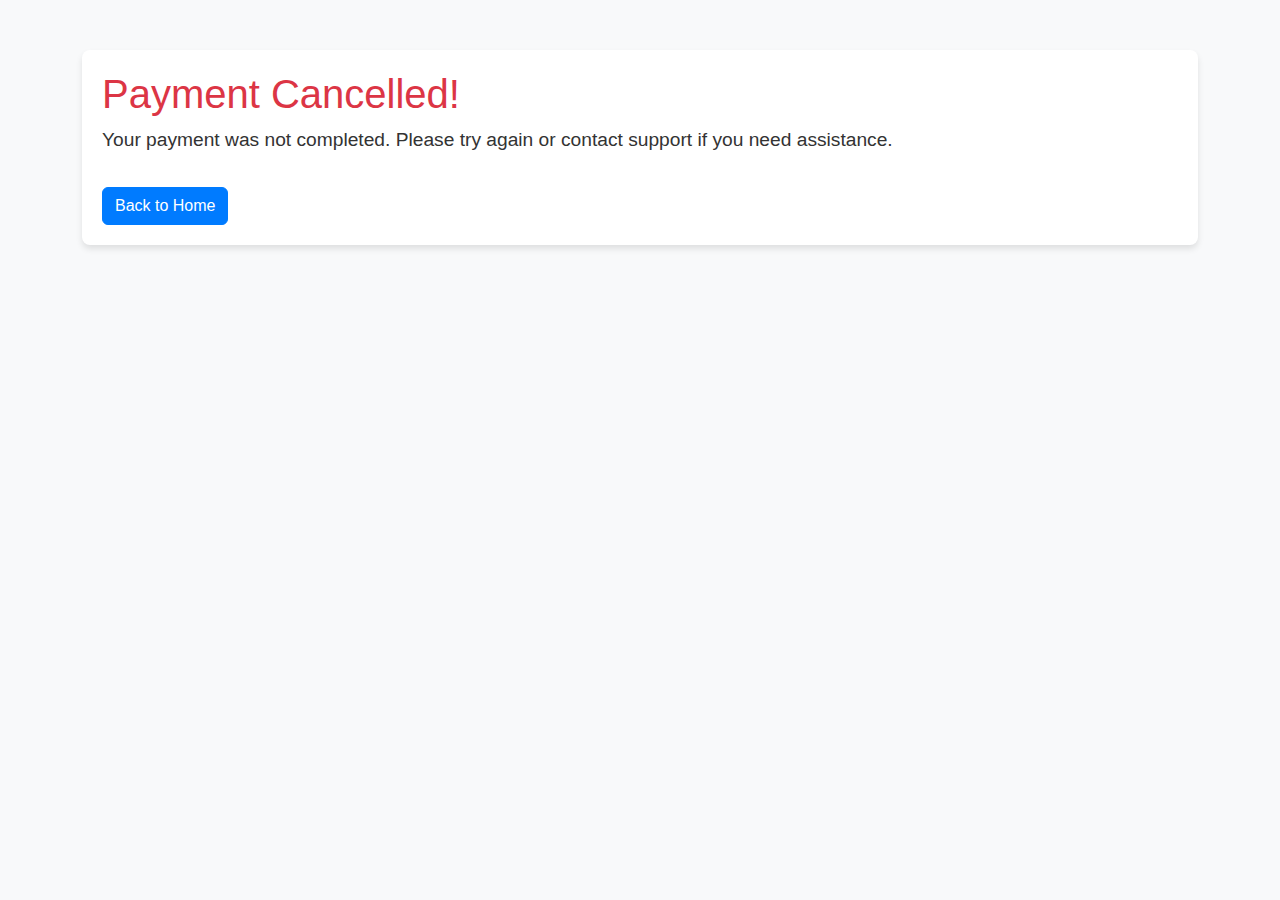
<file: teambuilding_app - new/templates/cancel.html>
<!DOCTYPE html>
<html lang="en">

<head>
    <meta charset="UTF-8">
    <meta name="viewport" content="width=device-width, initial-scale=1.0">
    <title>Payment Cancelled</title>
    <link href="https://cdn.jsdelivr.net/npm/bootstrap@5.3.0/dist/css/bootstrap.min.css" rel="stylesheet">
    <style>
        body {
            background-color: #f8f9fa;
            font-family: Arial, sans-serif;
            color: #333;
        }

        .container {
            margin-top: 50px;
        }

        .alert-card {
            background-color: #ffffff;
            padding: 20px;
            border-radius: 8px;
            box-shadow: 0px 4px 6px rgba(0, 0, 0, 0.1);
        }

        h1 {
            color: #dc3545;
            font-size: 2.5em;
        }

        p {
            font-size: 1.2em;
        }

        .btn-primary {
            background-color: #007bff;
            border-color: #007bff;
        }

        .btn-primary:hover {
            background-color: #0056b3;
            border-color: #0056b3;
        }
    </style>
</head>

<body>
    <div class="container">
        <div class="alert-card">
            <h1>Payment Cancelled!</h1>
            <p>Your payment was not completed. Please try again or contact support if you need assistance.</p>
            <a href="/" class="btn btn-primary mt-3">Back to Home</a>
        </div>
    </div>
</body>

</html>
</file>
